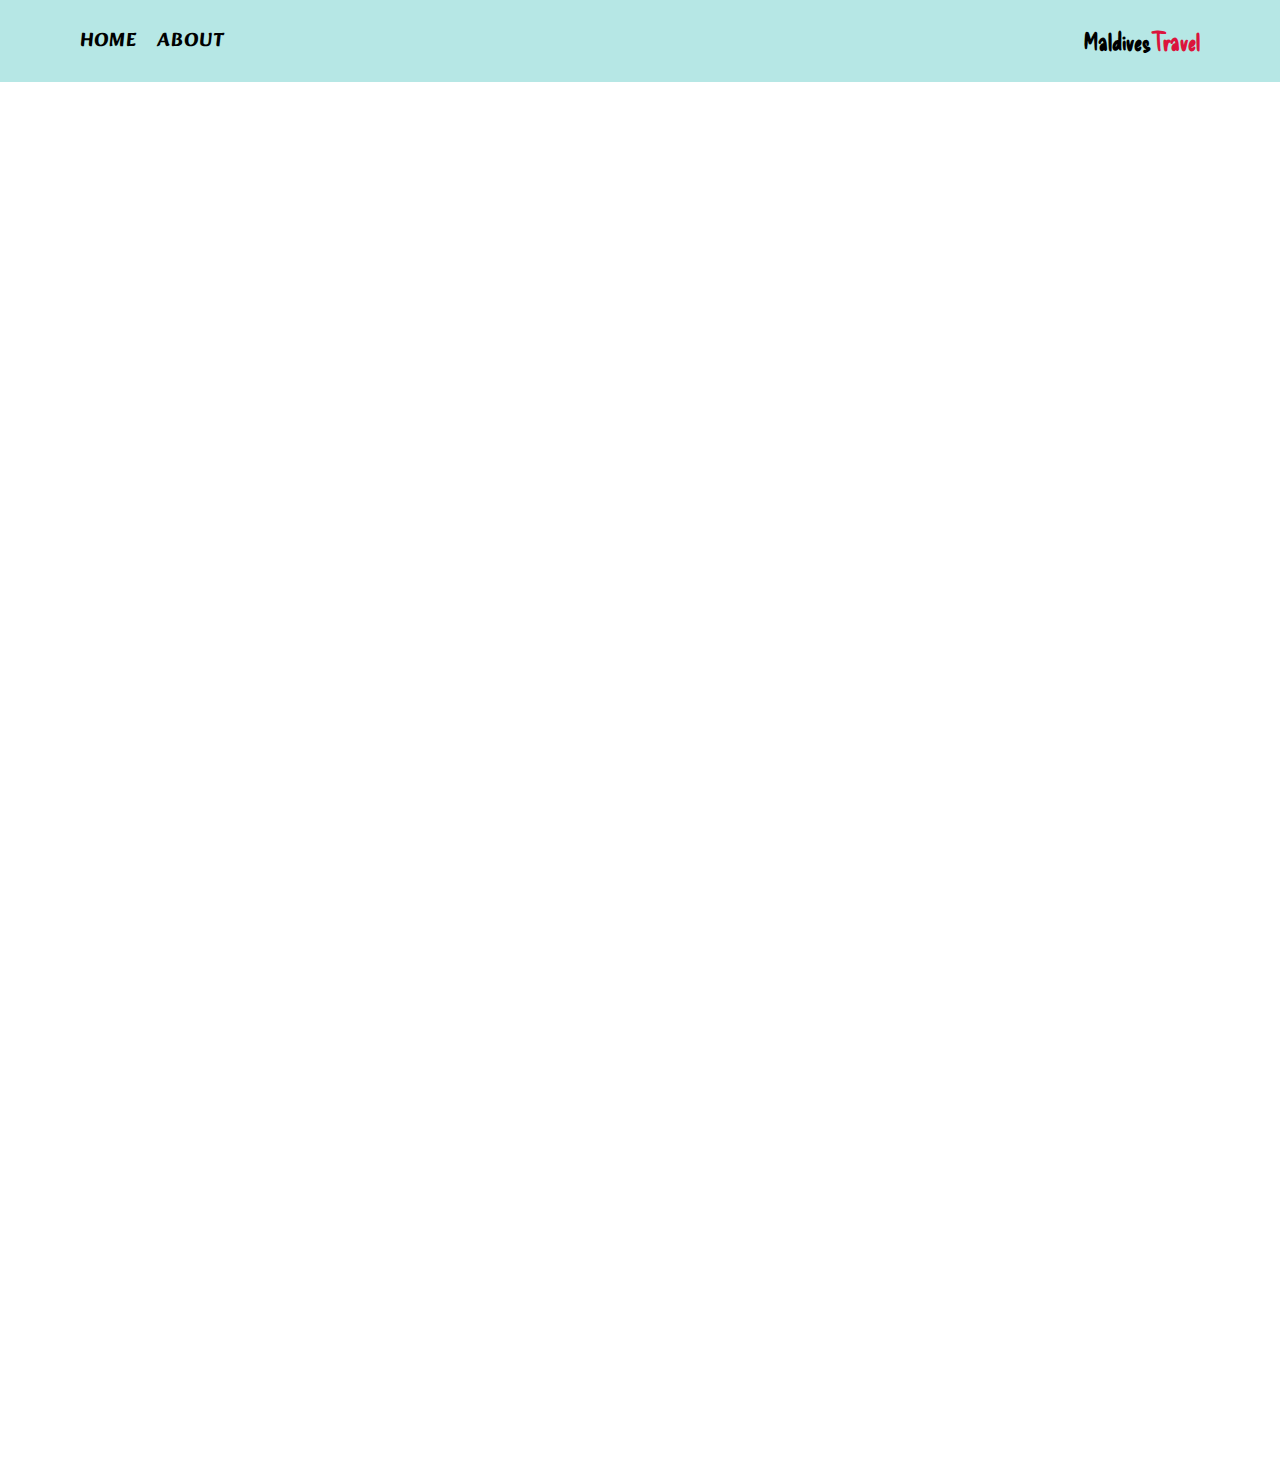
<file: index.html>
<!DOCTYPE html>
<html lang="en">
<head>
    <meta charset="UTF-8">
    <meta http-equiv="X-UA-Compatible" content="IE=edge">
    <meta name="viewport" content="width=device-width, initial-scale=1.0">
    <link rel="stylesheet" href="style.css">
    <title>Document</title>
</head>
<body>

    <div class="container">
        <div class="nav-wrapper">
            <div class="left-side">
                <div class="nav-link-wrapper">
                    <a href="index.html">Home</a>
                    <a href="about.html">About</a>
                </div>   
            </div>
            <div class="right-side">
                <h2 class="logo">Maldives<span>Travel</span></h2>
            </div>  
        </div>

        <div class="content-wrapper">
            <div class="portfolio-items-wrapper">

                <div class="portfolio-item-wrapper">
                    <div class="portfolio-img-background" style="background-image: url('https://images.pexels.com/photos/1483053/pexels-photo-1483053.jpeg?auto=compress&cs=tinysrgb&w=1260&h=750&dpr=2');"></div>

                    <div class="img-text-wrapper">
                        <div class="subtitle">
                            <h3>Hideaway Beach Resort & Spa</h3>
                            <p>Escape the everyday and embrace pure paradise at Hideaway Beach Resort & Spa, located on a secluded private island in the Maldives.</p>
                        </div>
                    </div>
                </div>

                <div class="portfolio-item-wrapper">
                    <div class="portfolio-img-background" style="background-image: url('https://images.pexels.com/photos/1287460/pexels-photo-1287460.jpeg?auto=compress&cs=tinysrgb&w=1260&h=750&dpr=2');"></div>

                    <div class="img-text-wrapper">
                        <div class="subtitle">
                            <h3>Pullman Maldives Maamutaa</h3>
                            <p>Embrace barefoot luxury at Pullman Maldives Maamutaa, an island hideaway of pristine coral sands, crystal-clear waters and vibrant marine life surrounding this five-star resort.</p>
                        </div>
                    </div>
                </div>

                <div class="portfolio-item-wrapper">
                    <div class="portfolio-img-background" style="background-image: url('https://images.pexels.com/photos/1320686/pexels-photo-1320686.jpeg?auto=compress&cs=tinysrgb&w=1200');"></div>

                    <div class="img-text-wrapper">
                        <div class="subtitle">
                            <h3>JA Manafaru</h3>
                            <p>You'll feel like you've stepped into a private island fantasy at the idyllic, five-star JA Manafaru, where your every desire is catered to. </p>
                        </div>
                    </div>
                </div>

                <div class="portfolio-item-wrapper">
                    <div class="portfolio-img-background" style="background-image: url('https://images.pexels.com/photos/3601426/pexels-photo-3601426.jpeg?auto=compress&cs=tinysrgb&w=1200');"></div>

                    <div class="img-text-wrapper">
                        <div class="subtitle">
                            <h3>Mercure Maldives Kooddoo Resort</h3>
                            <p>Welcome to Mercure Maldives Kooddoo Resort: you've never experienced pampering quite like this. It's the views that grab you first. </p>
                        </div>
                    </div>
                </div>

                <div class="portfolio-item-wrapper">
                    <div class="portfolio-img-background" style="background-image: url('https://images.pexels.com/photos/1287441/pexels-photo-1287441.jpeg?auto=compress&cs=tinysrgb&w=1260&h=750&dpr=2');"></div>

                    <div class="img-text-wrapper">
                        <div class="subtitle">
                            <h3>Raffles Maldives Meradhoo</h3>
                            <p>Discover your private island paradise with a five-star residence stay at Raffles Maldives Meradhoo, an idyllic oasis perfectly positioned on the remote southernmost tip of the Gaafu Alifu atoll. </p>
                        </div>
                    </div>
                </div>

                <div class="portfolio-item-wrapper">
                    <div class="portfolio-img-background" style="background-image: url('https://images.pexels.com/photos/1483053/pexels-photo-1483053.jpeg?auto=compress&cs=tinysrgb&w=1260&h=750&dpr=2');"></div>

                    <div class="img-text-wrapper">
                        <div class="subtitle">
                            <h3>Centara Grand Island Resort & Spa</h3>
                            <p>The airy suites and overwater villas at Centara Grand are a welcome reward after a seaplane and a speedboat ride. Some even feature private plunge pools and steps that lead directly into a sparkling coral reef. </p>
                        </div>
                    </div>
                </div>

                <div class="portfolio-item-wrapper">
                    <div class="portfolio-img-background" style="background-image: url('https://images.pexels.com/photos/3601425/pexels-photo-3601425.jpeg?auto=compress&cs=tinysrgb&w=1260&h=750&dpr=2');"></div>

                    <div class="img-text-wrapper">
                        <div class="subtitle">
                            <h3>Lily Beach Resort & Spa</h3>
                            <p>Breeze into an extraordinary island paradise and escape it all with a stay at Lily Beach Resort & Spa – a Maldives top-rated all-inclusive resort promising incredible indulgence. </p>
                        </div>
                    </div>
                </div>

                <div class="portfolio-item-wrapper">
                    <div class="portfolio-img-background" style="background-image: url('https://images.pexels.com/photos/1456293/pexels-photo-1456293.jpeg?auto=compress&cs=tinysrgb&w=1260&h=750&dpr=2');"></div>

                    <div class="img-text-wrapper">
                        <div class="subtitle">
                            <h3>Pullman Maldives Maamutaa</h3>
                            <p>Discover new heights of opulence with a stay in the Four-Bedroom Ocean Pool Retreat at Pullman Maldives Maamutaa — a palatial oasis cradled by crystal-clear waters, with sweeping ocean vistas and magnificent views of each and every sunset.</p>
                        </div>
                    </div>
                </div>

                <div class="portfolio-item-wrapper">
                    <div class="portfolio-img-background" style="background-image: url('https://images.pexels.com/photos/1483053/pexels-photo-1483053.jpeg?auto=compress&cs=tinysrgb&w=1260&h=750&dpr=2');"></div>

                    <div class="img-text-wrapper">
                        <div class="subtitle">
                            <h3>Outrigger Maldives Maafushivaru</h3>
                            <p>At Maafushivaru, accommodations range from spacious Beach Villas with outdoor rainfall showers and private decks to splurge-worthy Over Water Villas built right over the lagoon and accessible by private walkway.</p>
                        </div>
                    </div>
                </div>

                <div class="portfolio-item-wrapper">
                    <div class="portfolio-img-background" style="background-image: url('https://images.pexels.com/photos/3601422/pexels-photo-3601422.jpeg?auto=compress&cs=tinysrgb&w=1260&h=750&dpr=2');"></div>

                    <div class="img-text-wrapper">
                        <div class="subtitle">
                            <h3>Soneva Jani</h3>
                            <p>Five-star opulence awaits at the award-winning Soneva Jani, boasting palatial villas among the largest in the Maldives.</p>
                        </div>
                    </div>
                </div>

                <div class="portfolio-item-wrapper">
                    <div class="portfolio-img-background" style="background-image: url('https://images.pexels.com/photos/3601421/pexels-photo-3601421.jpeg?auto=compress&cs=tinysrgb&w=1260&h=750&dpr=2');"></div>

                    <div class="img-text-wrapper">
                        <div class="subtitle">
                            <h3>Patina Maldives</h3>
                            <p>At the boundary between exceptional five-star luxury, the endlessly shimmering North Malé Atoll and the extraordinary lies Patina Maldives, masterfully positioned on the Fari Islands, the archipelago’s soulful centre of artistry.</p>
                        </div>
                    </div>
                </div>

                <div class="portfolio-item-wrapper">
                    <div class="portfolio-img-background" style="background-image: url('https://images.pexels.com/photos/3601450/pexels-photo-3601450.jpeg?auto=compress&cs=tinysrgb&w=1260&h=750&dpr=2');"></div>

                    <div class="img-text-wrapper">
                        <div class="subtitle">
                            <h3>Angsana Velavaru</h4>
                            <p>Plunge into the sparkling waters of the Maldives' Turtle Island from the ultra-glamorous five-star island paradise that is Angsana Velavaru. </p>
                        </div>
                    </div>
                </div>

            </div>
        </div>

    </div>

    <script src="script.js"></script>
</body>
</html>
</file>
<file: style.css>
/* master styles */

@import url('https://fonts.googleapis.com/css2?family=Delicious+Handrawn&display=swap');
@import url('https://fonts.googleapis.com/css2?family=Alkatra&family=Delicious+Handrawn&display=swap');

* {
    margin: 0;
    padding: 0;
    box-sizing: border-box;
}

.container {
    display: grid;
    grid-template-columns: 1fr;
}

/* navbar styling */

.nav-wrapper {
    display: flex;
    justify-content: space-between;
    align-items: center;
    background-color: rgb(182, 231, 229);
    padding: 25px 80px;
}

.logo {
    font-family: 'Delicious Handrawn', cursive;
    cursor: pointer;
}

.logo span {
    color: crimson;
}

.nav-link-wrapper {
    display: flex;
    transition: border-bottom 1s;
}

.nav-link-wrapper a {
    text-decoration: none;
    padding-right: 20px;
    text-transform: uppercase;
    font-family: 'Alkatra', cursive;
    font-weight: 700;
    letter-spacing: 1px;
    font-size: 1.2rem;
    cursor: pointer;
    display: block;
    transition: all 1s ease-in-out;
    color: black;
}

.nav-link-wrapper a:hover {
   transform: rotate(10deg);    
}


/* main section */

.portfolio-items-wrapper {
    display: grid;
    grid-template-columns: 1fr 1fr 1fr;
}

.portfolio-item-wrapper {
    position: relative;
}

.portfolio-img-background {
    width: 100%;
    height: 350px;
    background-size: cover;
    background-position: center;
    background-repeat: no-repeat;
}

.img-text-wrapper {
    position: absolute;
    top: 0;
    display: flex;
    flex-direction: column;
    justify-content: center;
    align-items: center;
    height: 100%;
    text-align: center;
    padding-left: 100px;
    padding-right: 100px;
}


.img-text-wrapper .subtitle {
    transition: 1s;
    color: transparent;
    font-weight: 300;
    letter-spacing: 1px;
    font-family: 'Alkatra', cursive;
}

.img-text-wrapper:hover .subtitle {
    font-weight: 300;
    color: lightseagreen;
    line-height: 1.5;
    letter-spacing: 1px;
    font-family: 'Alkatra', cursive;
}



/* JS adds and removes the class when hovering */
.img-darken {
    transition: 1s;
    filter: brightness(25%);
}

/* about us styling */

.two-column-wrapper {
    display: grid;
    grid-template-columns: 1fr 1fr;
}

.profile-image-wrapper img{
    width: 100%;
}

.profile-content-wrapper {
    padding: 30px;
}

.profile-content-wrapper h1 {
    color: lightseagreen;
    font-family: 'Alkatra', cursive;
    letter-spacing: 1px;
    font-weight: 500;
}

.profile-content-wrapper p {
    letter-spacing: 1px;
    line-height: 1.5;
    margin: 20px auto;
    font-size: 1.1rem;
    font-family: 'Alkatra', cursive;
    font-weight: lighter;
}

.profile-content-wrapper span {
    font-family: 'Delicious Handrawn', cursive;
    font-weight: 800;
    font-size: 1.1rem;
    text-transform: uppercase;
    color: crimson;
}
</file>
